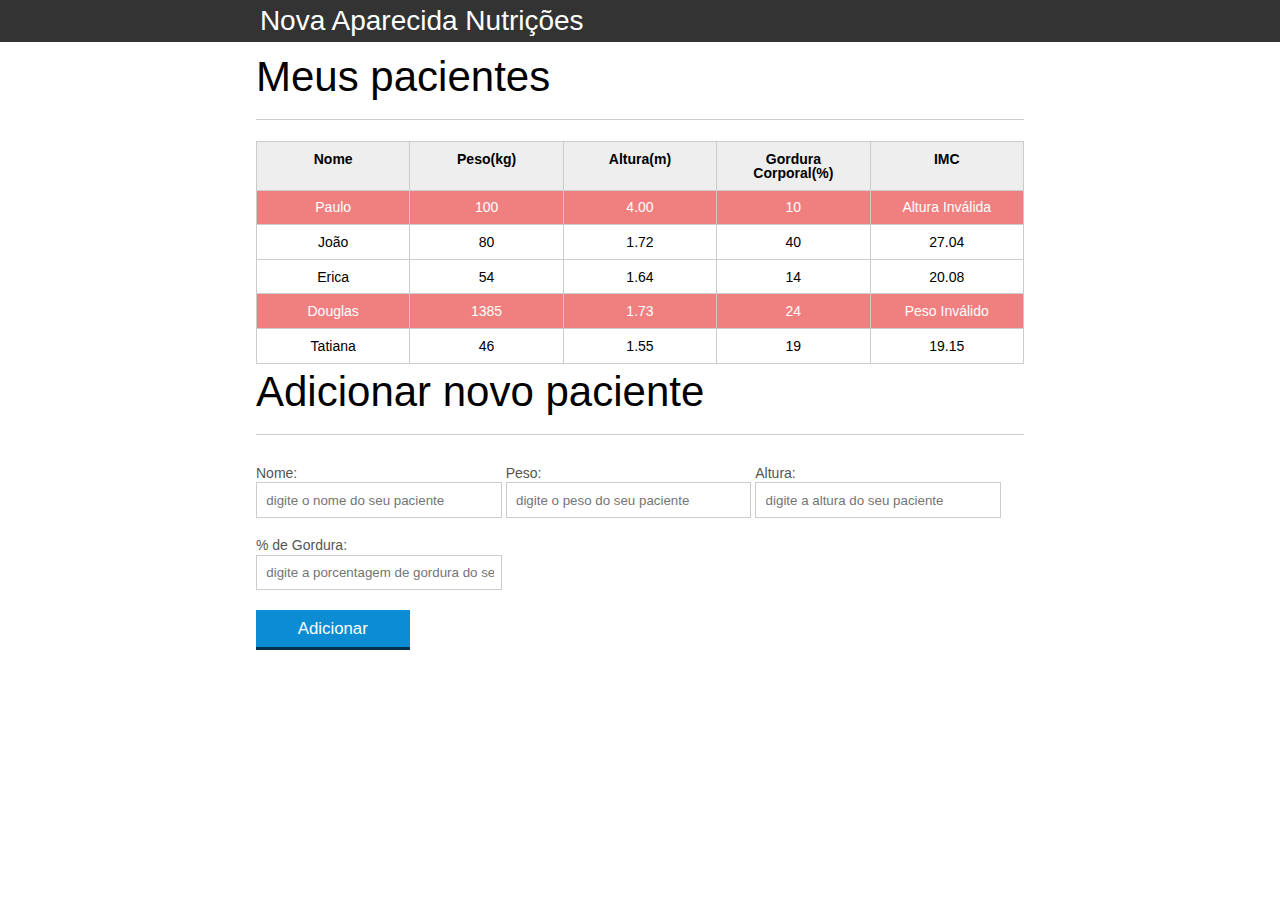
<file: index.html>
<!DOCTYPE html>
<html lang="pt-br">
	<head>
		<meta charset="UTF-8">
		<title>Aparecida Nutrição</title>
		<link rel="icon" href="favicon.ico" type="image/x-icon">
		<link rel="stylesheet" type="text/css" href="css/reset.css">
		<link rel="stylesheet" type="text/css" href="css/index.css">		
	</head>
	<body>

		<header>
			<div class="container">
				<h1 class="titulo" >Aparecida Nutrição</h1>
			</div>
		</header>
		
		<main>
			<section class="container">
				<h2>Meus pacientes</h2>
				<table>
					<thead>
						<tr>
							<th>Nome</th>
							<th>Peso(kg)</th>
							<th>Altura(m)</th>
							<th>Gordura Corporal(%)</th>
							<th>IMC</th>
						</tr>
					</thead>
					<tbody id="tabela-pacientes">
						<tr class="paciente" >
							<td class="info-nome">Paulo</td>
							<td class="info-peso">100</td>
							<td class="info-altura">4.00</td>
							<td class="info-gordura">10</td>
							<td class="info-imc">0</td>
						</tr>

						<tr class="paciente" >
							<td class="info-nome">João</td>
							<td class="info-peso">80</td>
							<td class="info-altura">1.72</td>
							<td class="info-gordura">40</td>
							<td class="info-imc">0</td>
						</tr>

						<tr class="paciente" >
							<td class="info-nome">Erica</td>
							<td class="info-peso">54</td>
							<td class="info-altura">1.64</td>
							<td class="info-gordura">14</td>
							<td class="info-imc">0</td>
						</tr>

						<tr class="paciente">
							<td class="info-nome">Douglas</td>
							<td class="info-peso">1385</td>
							<td class="info-altura">1.73</td>
							<td class="info-gordura">24</td>
							<td class="info-imc">0</td>
						</tr>
						<tr class="paciente" >
							<td class="info-nome">Tatiana</td>
							<td class="info-peso">46</td>
							<td class="info-altura">1.55</td>
							<td class="info-gordura">19</td>
							<td class="info-imc">0</td>
						</tr>
					</tbody>
				</table>
			</section>
		</main>

		<section class="container">
			<h2 id="titulo-form">Adicionar novo paciente</h2>
			<ul id="mensagens-erro">
				
			</ul>
			<form id="form-adicionar">
				<div class="grupo">
					<label for="nome">Nome:</label>
					<input id="nome" name="nome" size="300px" type="text" placeholder="digite o nome do seu paciente" class="campo">
				</div>
				<div class="grupo">
					<label for="peso">Peso:</label>
					<input id="peso" name="peso" type="text" placeholder="digite o peso do seu paciente" class="campo campo-medio">
				</div>
				<div class="grupo">
					<label for="altura">Altura:</label>
					<input id="altura" name="altura" type="text" placeholder="digite a altura do seu paciente" class="campo campo-medio">
				</div>
				<div class="grupo">
					<label for="gordura">% de Gordura:</label>
					<input id="gordura" type="text" placeholder="digite a porcentagem de gordura do seu paciente" class="campo campo-medio">
				</div>
				<button id="adicionar-paciente" class="botao bto-principal">Adicionar</button>
			</form>
		</section>
		<script src="js/calcula-imc.js"></script>
		<script src="js/form.js"></script>
	</body>
</html>
</file>
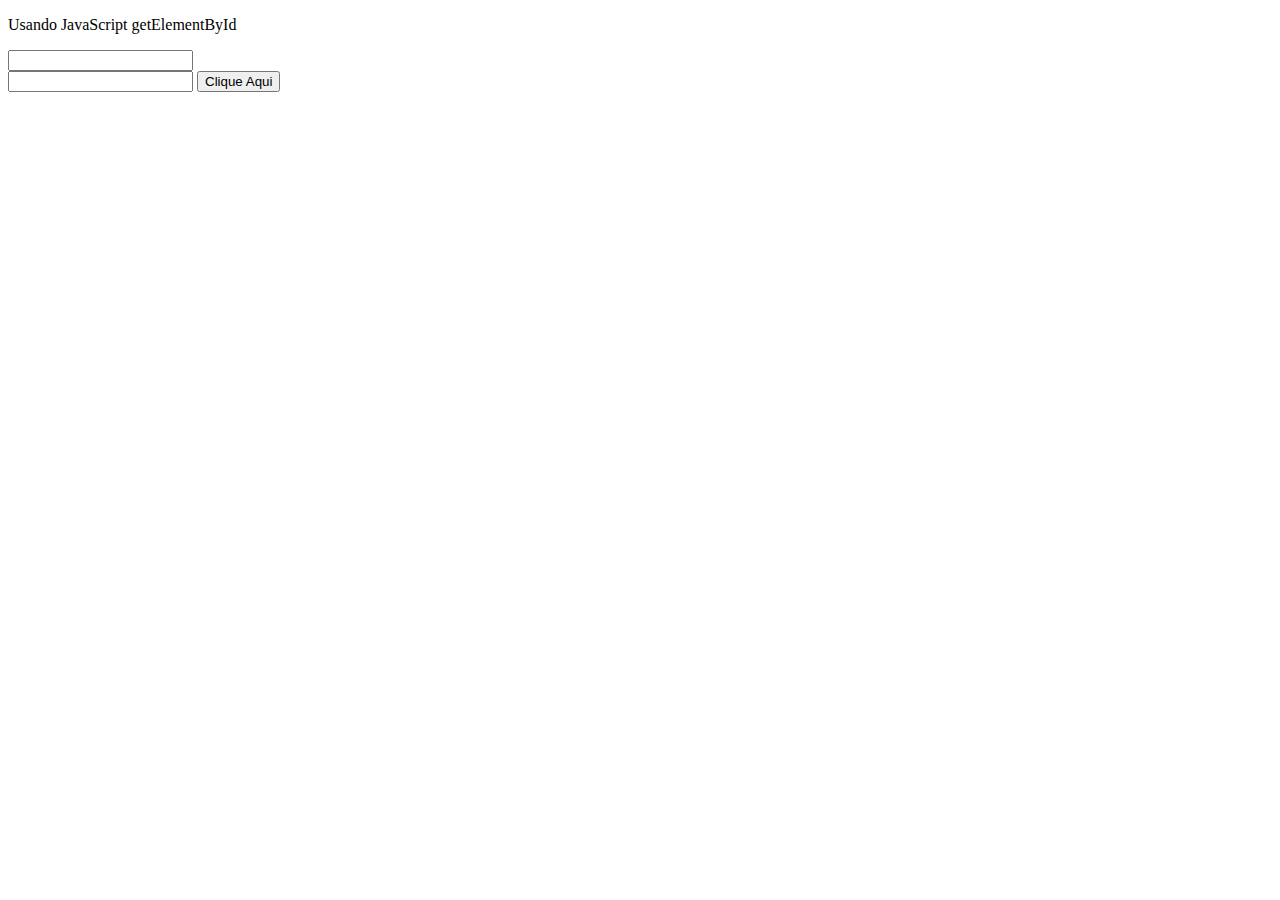
<file: index1.html>
<!DOCTYPE html>
<html lang="pt-BR">
<head>
<title>getElementById JavaScript</title>
<meta charset="UTF-8">

<script>
function mensagem() {
var valorNome = document.getElementById("idNome").value;

// Exibir mensagem em caixa de alerta:
alert("Bem-vindo, " + valorNome);

// Copiar valor de uma caixa de texto para outra:
document.getElementById("idNomeDigitado").value = document.getElementById("idNome").value;

// Escrever na página (usando conteiner span):
document.getElementById("mostraValor").innerHTML = "Muito bem, " + valorNome + " !"; 
}
</script>
</head>

<body>
<p>Usando JavaScript getElementById</p>
<form name="teste" method="GET" >
<input type="text" name="nome" id="idNome"><br>
<input type="text" name="nomeDigitado" id="idNomeDigitado"> 
<button type="button" name="botao" id="idBotao" onclick="mensagem();">Clique Aqui</button>
</form>

<p><span id="mostraValor"></span></p>
</body>
</html>
</file>
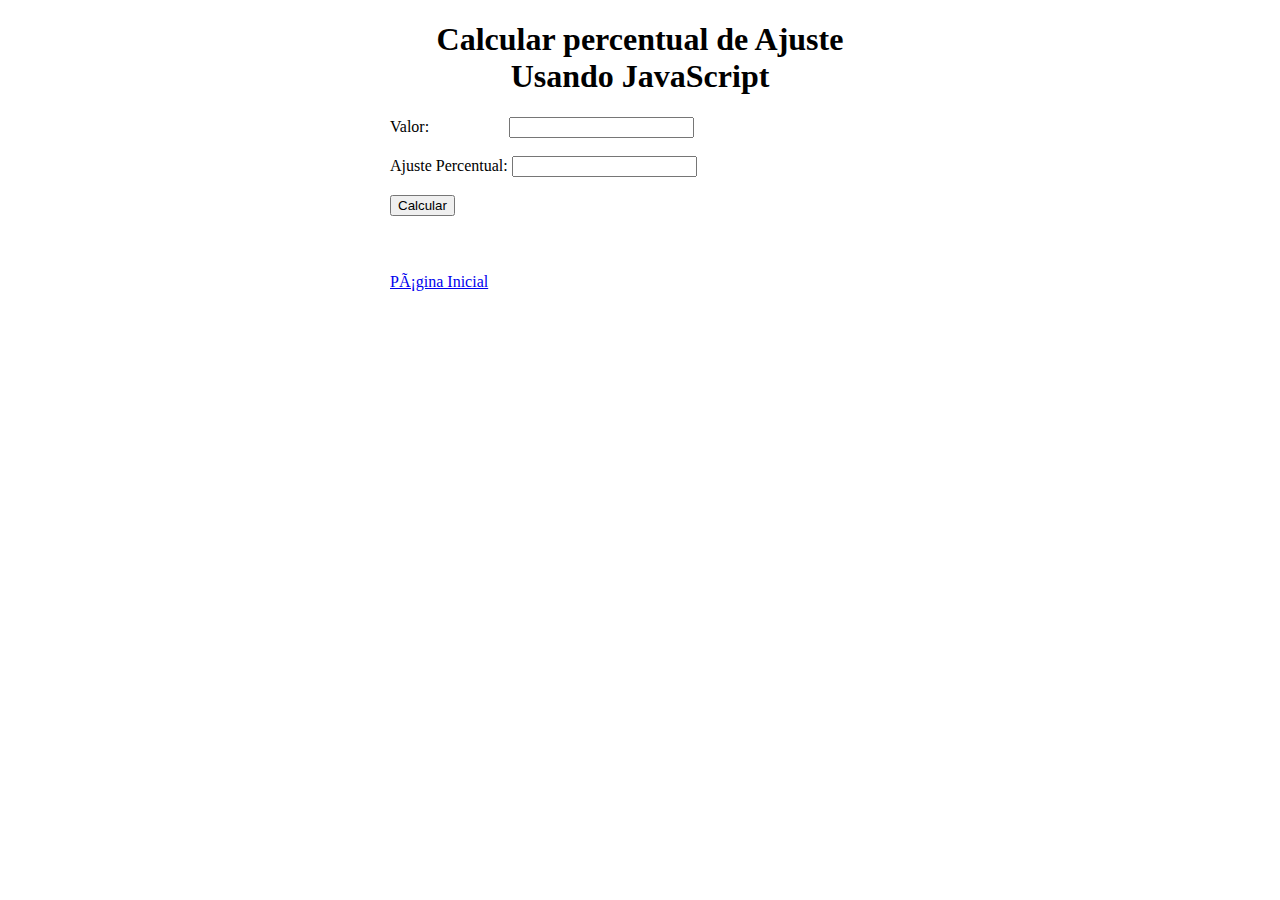
<file: index2.html>
<!DOCTYPE html>
<html>
<head>
<meta charset="ISO-8859-1">
<title>Calcular Ajuste</title>
</head>
<body style="margin: 0 auto; width: 500px">

	<div align="center">
		<h1>Calcular percentual de Ajuste Usando JavaScript</h1>

		<div align="left"> 
            <label for="valor">Valor:</label>&nbsp;&nbsp;&nbsp;&nbsp;&nbsp;&nbsp;&nbsp;&nbsp;&nbsp;&nbsp;&nbsp;&nbsp;&nbsp;&nbsp;&nbsp;&nbsp;&nbsp;&nbsp;&nbsp;&nbsp;<input type="text" id="idValor" name="valor"><br>
            <br> <label for="ajuste">Ajuste Percentual:</label> <input type="text" id="idAjuste" name="ajuste"><br

            <div align="center">
                <br> <button id="btn" onclick="setValue();">Calcular</button>
            </div>
			
			<h1 id="resultado"></h1>
		</div>
				
		<br>
		<br>
		<a href="index.jsp">Página Inicial</a>
	</div>
    <script type="text/javascript">
        function setValue() {
            var valor = document.getElementById("idValor").value;
            var ajuste = document.getElementById("idAjuste").value;
        
            document.querySelector("#resultado").innerHTML = "RESULTADO: " + (valor + (valor * ajuste));	
        }
    </script>
</body>
</html>
</file>
<file: css/index.css>
*{
	box-sizing: border-box;
 }

body{
	font-family: "Helvetica Neue", "Helvetica", Helvetica, Arial, sans-serif;
	font-size: 14px;
}

header{
	background-color: #333;
	height: 3em;
	color: #FFF;
	margin-bottom: 1em;
}

header h1{
	font-size: 2em;
	display:inline-block;
	vertical-align:	middle;
}
header h2{
	font-size: 2em;
	display:inline-block;
	vertical-align:	middle;
}

header .container:before{
	content: '';
	display:inline-block;
	height: 100%;
	vertical-align:	middle;
}

.container{
	width: 60%;
	height: 100%;
	margin: 0 auto;
}

section{
	margin: 2em 0;
	overflow: hidden;
}

section h2{
	font-size: 3em;
	display: block;
	padding-bottom: .5em;
	border-bottom: 1px solid #ccc;
	margin-bottom: .5em;
}

table{
	width: 100%;
	margin-bottom : .5em;
    table-layout: fixed;

}

td, th {
	padding: .7em;
	margin: 0;
	border: 1px solid #ccc;
	text-align: center;
}

th{
	font-weight: bold;
	background-color: #EEE;
}

label{
	color: #555;
	display: block;
	margin-bottom: .2em;
}

.campo{
	margin: 0;
	padding-bottom: 1em;
	width: 100%;
	border: 1px solid #ccc;
	padding: .7em;
}

.campo-medio{
	display: inline-block;
	padding-right: .5em;
}

.grupo{
	width: 32%;
	display: inline-block;
	padding: 10px 0px;
}

button{
	padding: .5em 2em;
	border: 0;
	border-bottom: 3px solid;
	font-size: 1.2em;
	cursor: pointer;
	margin: 0;
	margin-top: -3px;
	color: #fff;
	background-color:#0c8cd3;
	border-color: #04324c;
	width: 20%;
    display: block;
    clear: both;
    margin: 10px 0px;

}

button:active{
	margin-top:0px;
	border: 0;
}

button[disabled=disabled], button:disabled {
    background-color: gray;
	border-color: darkgray;

}

.adicionar-paciente{
    margin-top: 30px;
}

.campo-invalido{
	border: 1px solid red;
}

.paciente-invalido {
	background-color: lightcoral;
    color: white;
}

#mensagens-erro {
	color: red;
}
</file>
